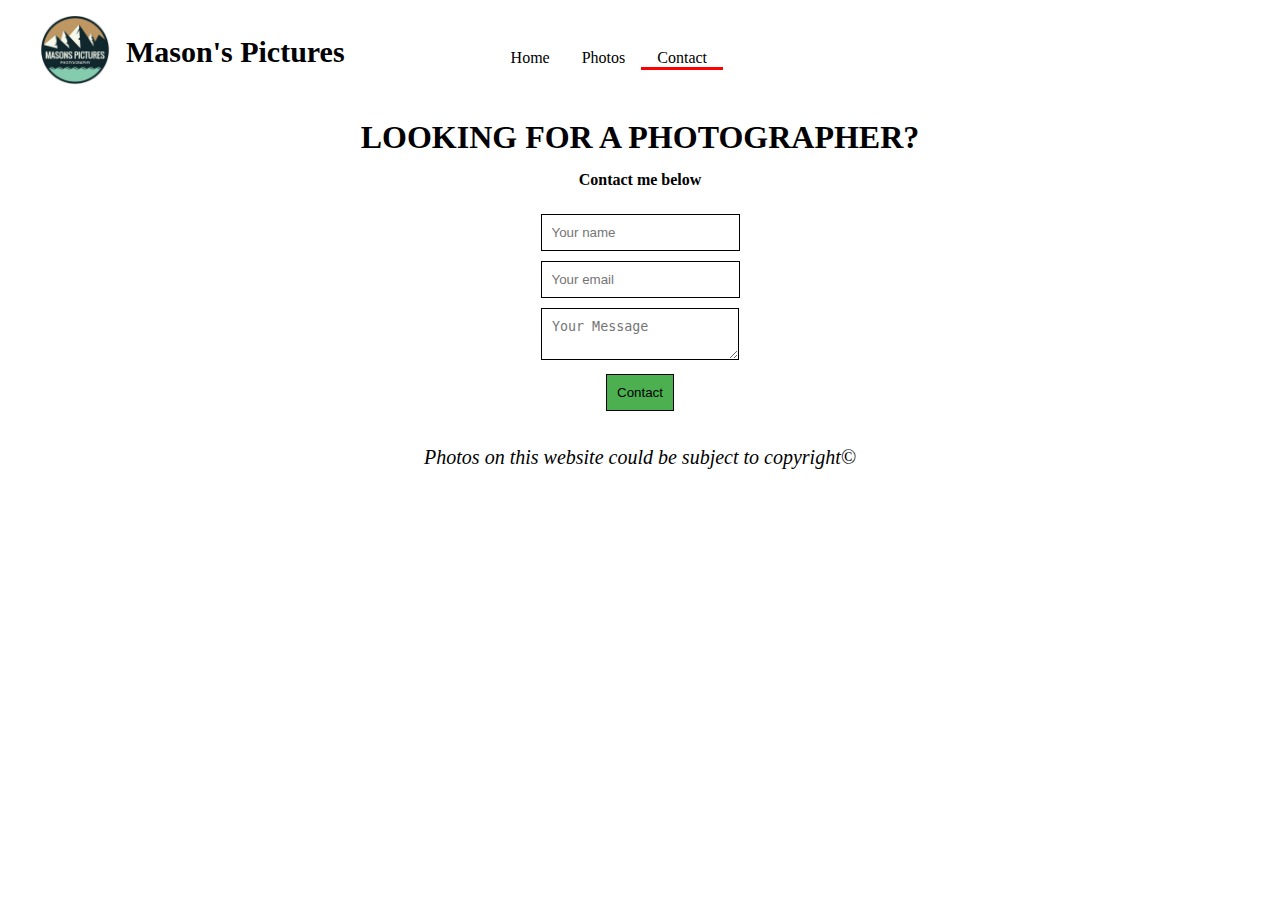
<file: contact.html>
<!DOCTYPE html>
<html lang="en">

<head>
    <meta charset="UTF-8">
    <meta name="viewport" content="width=device-width, initial-scale=1.0">
    <meta http-equiv="X-UA-Compatible" content="ie=edge">
    <link href="contact.css" rel="stylesheet">
    <link rel="shortcut icon" type="image/png" href="584abf432912007028bd9337.png">
    <title>Mason's Pictures | Contact</title>
</head>

<body class="container">
    <div class="main-Nav">
        <a href="index.html">
            <img src="Capture.png">
        </a>
        <h1>Mason's Pictures</h1>
        <nav class="menu">
            <ul>
                <li><a href="index.html">Home</a></li>
                <li><a href="photos.html">Photos</a></li>
                <li id="selected"><a href="contact.html">Contact</a></li>
            </ul>
        </nav>
        <nav class="main-nav">
            <ul>
                <li><a href="index.html">Home</a></li>
                <li><a href="photos.html">Photos</a></li>
                <li id="selected"><a href="contact.html">Contact</a></li>
            </ul>
        </nav>
    </div>
    <div class="form">
        <h1><strong>LOOKING FOR A PHOTOGRAPHER?</strong></h1>
        <p><b>Contact me below</b></p>
        <form method="POST" action="https://formspree.io/m.t.parker03@gmail.com">
            <input class="type" type="text" name="name" placeholder="Your name" required autocomplete="off"><br>
            <input class="type" type="email" name="email" placeholder="Your email" required><br>
            <textarea class="type" name="message" placeholder="Your Message" required></textarea><br>
            <button class="type" type="submit">Contact</button>
        </form>
    </div>
        <div class="footer">
            <p><i>Photos on this website could be subject to copyright©</i></p>
        </div>
</body>

</html>
</file>
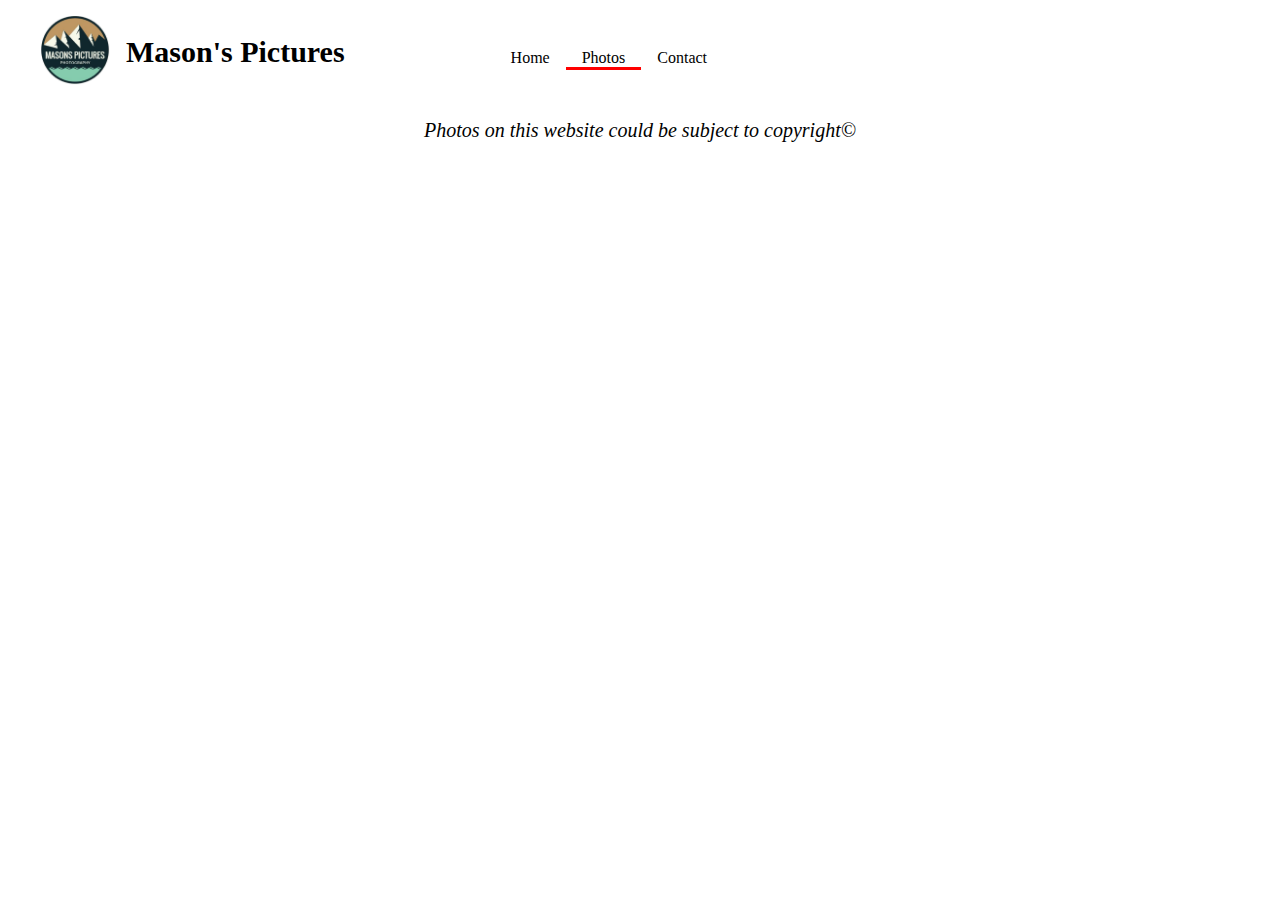
<file: photos.html>
<!DOCTYPE html>
<html lang="en">

<head>
    <meta charset="UTF-8">
    <meta name="viewport" content="width=device-width, initial-scale=1.0">
    <meta http-equiv="X-UA-Compatible" content="ie=edge">
    <link href="photos.css" rel="stylesheet">
    <link rel="shortcut icon" type="image/png" href="584abf432912007028bd9337.png">
    <title>Mason's Pictures | Photos</title>
</head>

<body class="container">
    <div class="main-Nav">
        <a href="index.html">
            <img src="Capture.png">
        </a>
        <h1>Mason's Pictures</h1>
        <nav class="menu">
            <ul>
                <li><a href="index.html">Home</a></li>
                <li id="selected"><a href="photos.html">Photos</a></li>
                <li><a href="contact.html">Contact</a></li>
            </ul>
        </nav>
        <nav class="main-nav">
            <ul>
                <li><a href="index.html">Home</a></li>
                <li id="selected"><a href="photos.html">Photos</a></li>
                <li><a href="contact.html">Contact</a></li>
            </ul>
        </nav>
    </div>
    <div class="footer">
        <p><i>Photos on this website could be subject to copyright©</i></p>
    </div>
</body>

</html>
</file>
<file: contact.css>
* {
    padding: 0;
    margin: 0;
}

.main-Nav {
    display: flex;
    align-items: center;
    margin-top: 15px;
}

.main-Nav img {
    width: 70px;
}

.main-Nav h1 {
    margin-left: 1rem;
    font-size: 30px;
}

.container {
    max-width: 1200px;
    margin: 0 auto;
    padding: 0 40px;
}

.menu {
    border: 3px solid black;
    border-radius: 6px;
}

.menu li {
    list-style: none;
    padding: 5px;
}

.menu a {
    text-decoration: none;
    color: black;
}

.menu {
    margin-top: 5px;
}

.info h1 {
    text-align: center;
    margin-top: 30px;
    font-size: 40px;
}

.info p {
    text-align: center;
    font-size: 19px;
}

.footer p {
    margin: 30px;
    font-size: 20px;
}

.main-nav {
    display: none;
}

.main-nav ul {
    margin-left: 150px;
    padding: 0;
    list-style: none;
}

.menu #selected {
    background: rgb(255, 0, 0, 0.8);
}

.main-nav a {
    color: black;
    text-decoration: none;
    padding: 1rem;
}

.main-nav a:hover {
    color: #adadad;
}

.main-nav #selected {
    border-bottom: 3px solid red;
}

.main-nav #selected:hover {
    color: black;
}
.form {
    text-align: center;
    align-items: center;
}

.form h1 {
    margin-top: 30px;
}

.form p {
    margin-top: 15px;
}

.form form{
    margin-top: 20px;
}

.form input, textarea{
    border: 1px solid black;
    margin: 5px;
    padding: 10px;
}

.form button {
    border: 1px solid black;
    margin: 5px;
    padding: 10px;
    background-color: #4caf50;
}

.footer {
    text-align: center;
}

@media only screen and (min-width: 768px) {
    .main-nav {
        display: flex;
        align-items: center;
        margin-top: 15px;
    }
    .main-nav img {
        width: 70px;
    }
    .main-nav h1 {
        margin-left: 1rem;
        font-size: 30px;
    }
    .container {
        max-width: 1200px;
        margin: 0 auto;
        padding: 0 40px;
    }
    .menu {
        display: none;
    }
    .menu li {
        padding: 5px;
    }
    .menu a {
        text-decoration: none;
        color: black;
    }
    .menu {
        margin-top: 5px;
    }
    .info h1 {
        text-align: center;
        margin-top: 30px;
        font-size: 40px;
    }
    .info p {
        text-align: center;
        font-size: 19px;
    }
    .footer p {
        margin: 30px;
        font-size: 20px;
    }
    .main-nav ul {
        display: flex;
        padding: 0;
        list-style: none;
    }
    .main-nav a {
        color: inherit;
        text-decoration: none;
        padding: 1rem;
    }
    .main-nav a:hover {
        color: #adadad;
    }
    .main-nav #selected {
        border-bottom: 3px solid red;
    }
    .main-nav #selected:hover {
        color: black;
    }
}
</file>
<file: photos.css>
* {
    padding: 0;
    margin: 0;
}

.main-Nav {
    display: flex;
    align-items: center;
    margin-top: 15px;
}

.main-Nav img {
    width: 70px;
}

.main-Nav h1 {
    margin-left: 1rem;
    font-size: 30px;
}

.container {
    max-width: 1200px;
    margin: 0 auto;
    padding: 0 40px;
}

.menu {
    border: 3px solid black;
    border-radius: 6px;
}

.menu li {
    list-style: none;
    padding: 5px;
}

.menu a {
    text-decoration: none;
    color: black;
}

.menu {
    margin-top: 5px;
}

.info h1 {
    text-align: center;
    margin-top: 30px;
    font-size: 40px;
}

.info p {
    text-align: center;
    font-size: 19px;
}

.footer p {
    margin: 30px;
    font-size: 20px;
}

.main-nav {
    display: none;
}

.main-nav ul {
    margin-left: 150px;
    padding: 0;
    list-style: none;
}

.menu #selected {
    background: rgb(255, 0, 0, 0.8);
}

.main-nav a {
    color: black;
    text-decoration: none;
    padding: 1rem;
}

.main-nav a:hover {
    color: #adadad;
}

.main-nav #selected {
    border-bottom: 3px solid red;
}

.main-nav #selected:hover {
    color: black;
}

.footer {
    text-align: center;
}

@media only screen and (min-width: 768px) {
    .main-nav {
        display: flex;
        align-items: center;
        margin-top: 15px;
    }
    .main-nav img {
        width: 70px;
    }
    .main-nav h1 {
        margin-left: 1rem;
        font-size: 30px;
    }
    .container {
        max-width: 1200px;
        margin: 0 auto;
        padding: 0 40px;
    }
    .menu {
        display: none;
    }
    .menu li {
        padding: 5px;
    }
    .menu a {
        text-decoration: none;
        color: black;
    }
    .menu {
        margin-top: 5px;
    }
    .info h1 {
        text-align: center;
        margin-top: 30px;
        font-size: 40px;
    }
    .info p {
        text-align: center;
        font-size: 19px;
    }
    .footer p {
        margin: 30px;
        font-size: 20px;
    }
    .main-nav ul {
        display: flex;
        padding: 0;
        list-style: none;
    }
    .main-nav a {
        color: inherit;
        text-decoration: none;
        padding: 1rem;
    }
    .main-nav a:hover {
        color: #adadad;
    }
    .main-nav #selected {
        border-bottom: 3px solid red;
    }
    .main-nav #selected:hover {
        color: black;
    }
}
</file>
